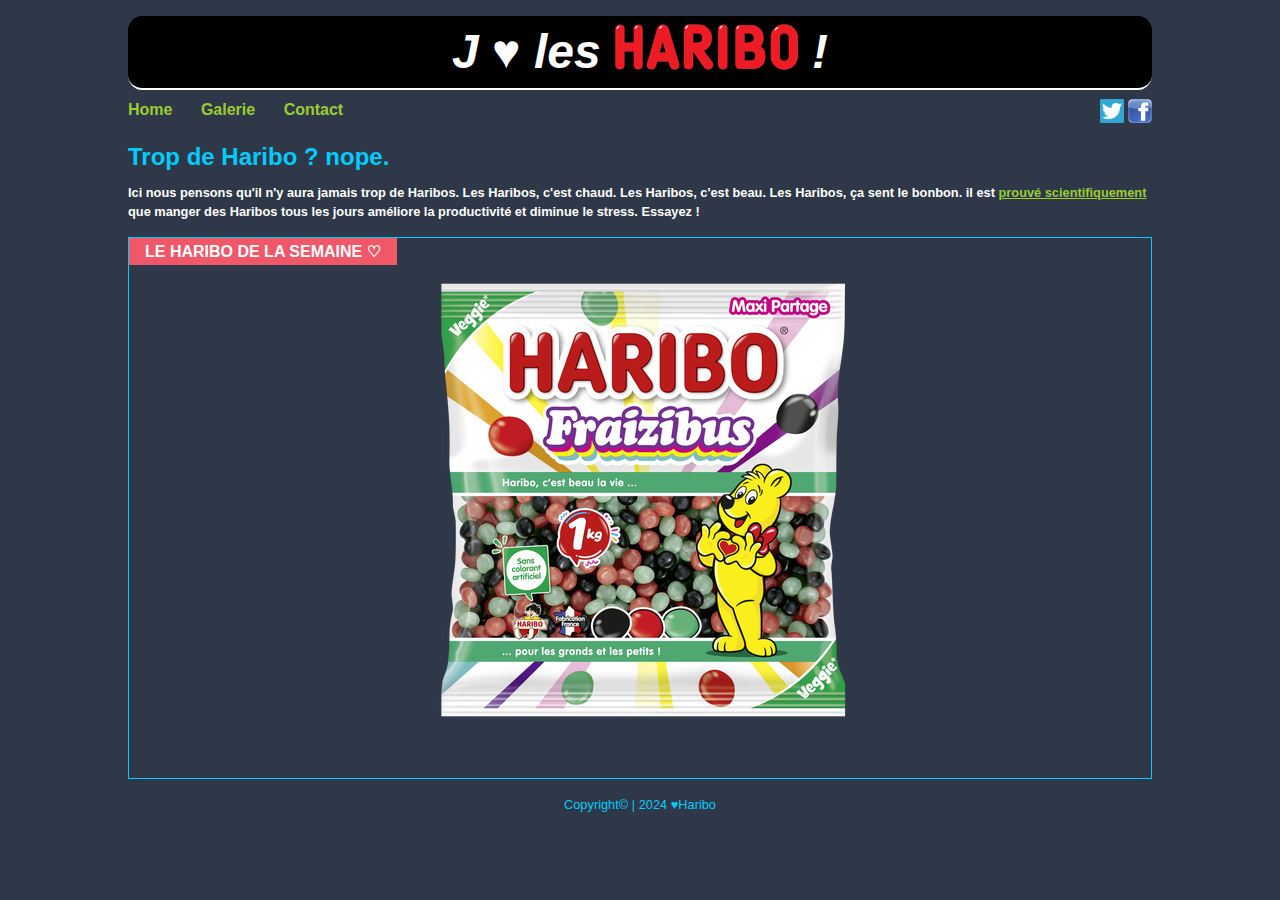
<file: html/index.html>
<!DOCTYPE html>
<html>
<head>
    <meta charset="UTF-8">
    <title>oNews</title>
    <link rel="icon" href="../images/favicon.ico"/>

    <!-- Reboot.css est un reset amélioré (avec des valeurs par défaut standardisées) https://getbootstrap.com/docs/4.1/content/reboot/ -->
    <link rel="stylesheet" href="../css/reboot.css">
    <link rel="stylesheet" href="../css/style.css">
</head>
<body>
    <header>                        
        <h1>J <span class="heart">&#9829</span> les <img src="../images/haribo-logo.png" alt=""> !</h1>
        <nav id="liens">
                <div id="navlinks">
                    <a href="index.html">Home</a>
                    <a href="galerie.html">Galerie</a>
                    <a href="contact.html">Contact</a>
                </div>
                    <div id="social_links">
                    <a href=""><img src="../images/twitter_icon.png"></a>
                    <a href=""><img src="../images/facebook_icon.png"></a>
                </div>
        </nav>
    </header>
    <main>
        <section id="presentation">
            <h2>Trop de Haribo ? nope.</h2>
            <p>Ici nous pensons qu'il n'y aura jamais trop de Haribos. Les Haribos, c'est chaud. Les Haribos, c'est beau. Les Haribos, ça sent le bonbon. il est <a href="">prouvé scientifiquement</a> que manger des Haribos tous les jours améliore la productivité et diminue le stress. Essayez !</p>
        </section>
        <section id="semaine">
            <figure class="photo_de_la_semaine">
                <img src="../images/haribo00.png" alt="">
                <figcaption>le Haribo de la semaine &#9825
                </figcaption>
            </figure>
        </section>
    </main>
    <footer>
        <p>Copyright&#169 &#124 2024 &#9829Haribo</p>
    </footer>
</body>
</html>
</file>
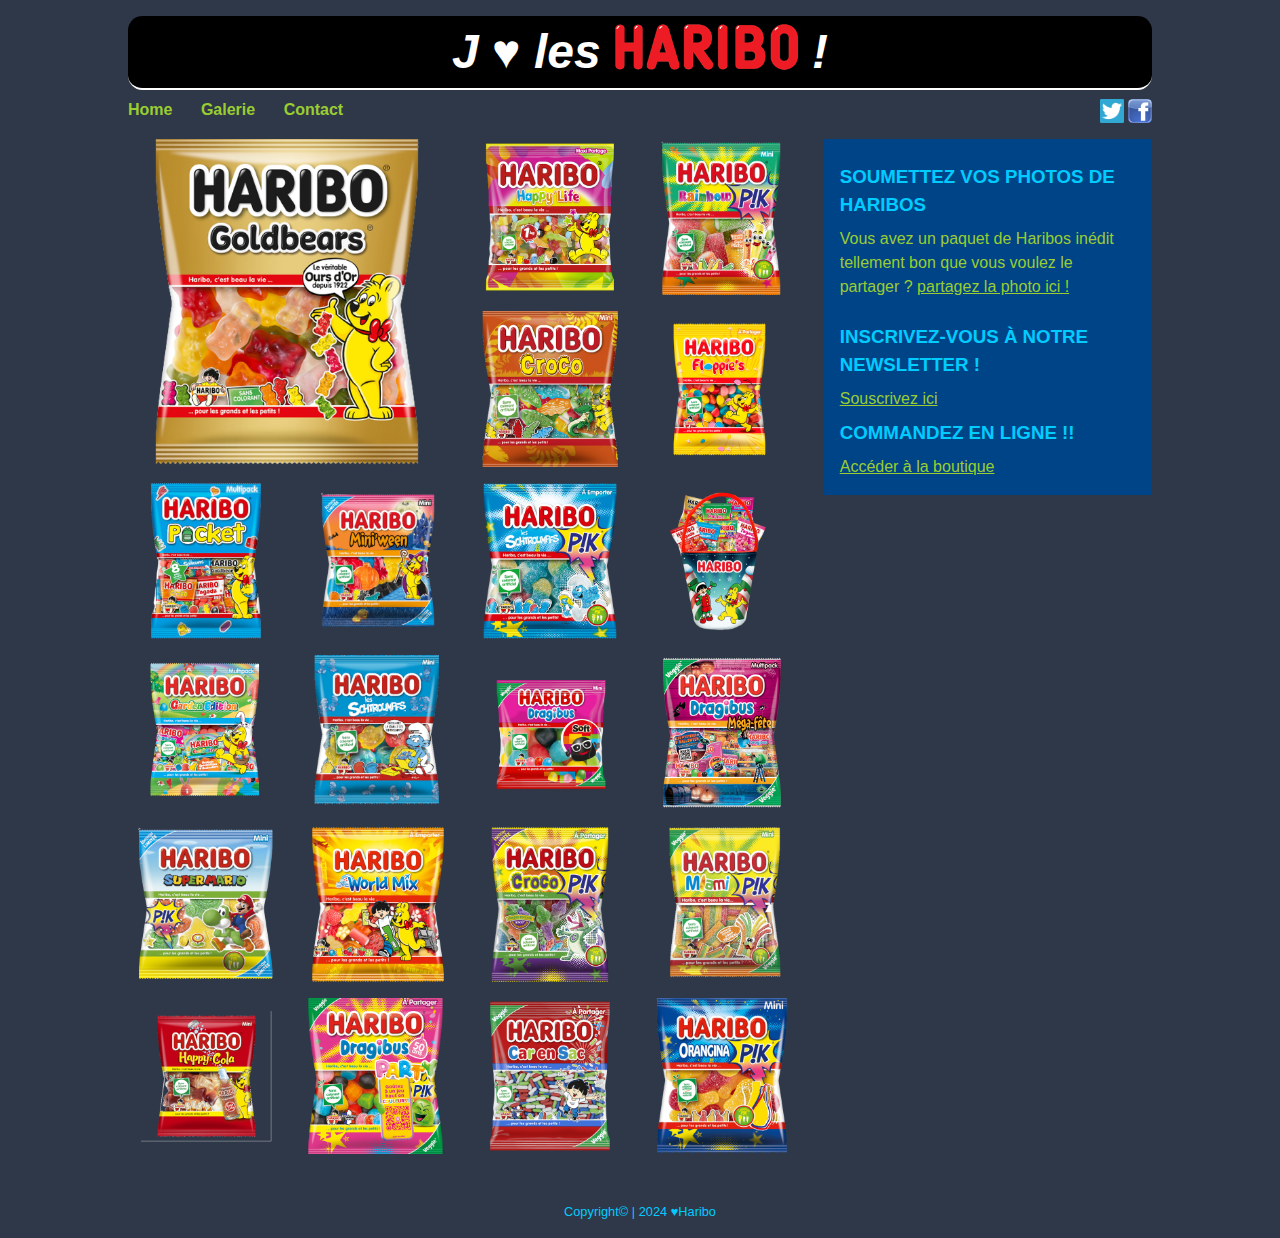
<file: html/galerie.html>
<!DOCTYPE html>
<html>
<head>
    <meta charset="UTF-8">
    <title>oNews</title>
    <link rel="icon" href="../images/favicon.ico"/>

    <!-- Reboot.css est un reset amélioré (avec des valeurs par défaut standardisées) https://getbootstrap.com/docs/4.1/content/reboot/ -->
    <link rel="stylesheet" href="../css/reboot.css">
    <link rel="stylesheet" href="../css/style.css">
</head>
<body>
    <header>                        
        <h1>J <span class="heart">&#9829</span> les <img src="../images/haribo-logo.png" alt=""> !</h1>
        <nav id="liens">
                <div id="navlinks">
                    <a href="index.html">Home</a>
                    <a href="galerie.html">Galerie</a>
                    <a href="contact.html">Contact</a>
                </div>
                    <div id="social_links">
                    <a href=""><img src="../images/twitter_icon.png"></a>
                    <a href=""><img src="../images/facebook_icon.png"></a>
                </div>
        </nav>
    </header>
    <main>
        <section id="principale">
            <div id="galerie">
                <img src="../images/haribo01.png" alt="Goldebears">
                <img src="../images/haribo02.png" alt="Happy Life">
                <img src="../images/haribo03.png" alt="Rainbow Pik">
                <img src="../images/haribo04.png" alt="Croco">
                <img src="../images/haribo05.png" alt="Floppie's">
                <img src="../images/haribo06.png" alt="Pocket">
                <img src="../images/haribo07.png" alt="MiniWeen">
                <img src="../images/haribo08.png" alt="Les Schtroumpfs Pik">
                <img src="../images/haribo09.png" alt="Spécial Noêl">
                <img src="../images/haribo10.png" alt="Garden Edition">
                <img src="../images/haribo11.png" alt="Les Schtroumpfs">
                <img src="../images/haribo12.png" alt="Dragibus">
                <img src="../images/haribo13.png" alt="Dragibus Méga-fêtes">
                <img src="../images/haribo14.png" alt="Super Mario">
                <img src="../images/haribo15.png" alt="World Mix">
                <img src="../images/haribo16.png" alt="Croco Pik">
                <img src="../images/haribo17.png" alt="Miam Pik">
                <img src="../images/haribo18.png" alt="Happy Cola">
                <img src="../images/haribo19.png" alt="Dragibus Party Pik">
                <img src="../images/haribo20.png" alt="Car en Sac">                
                <img src="../images/haribo21.png" alt="Orangina Pik">                
            </div>
            <div id="contact">
                <h3>soumettez vos photos de Haribos</h3>
                <p>Vous avez un paquet de Haribos inédit tellement bon que vous voulez le partager ? <a href="">partagez la photo ici !</a></p>
                <h3>inscrivez-vous à notre newsletter !</h3>
                <a href="">Souscrivez ici</a>
                <h3>commandez en ligne !!</h3>
                <a href="">Accéder à la boutique</a>
            </div>
        </section>
    </main>
    <footer>
        <p>Copyright&#169 &#124 2024 &#9829Haribo</p>
    </footer>
</body>
</html>
</file>
<file: css/style.css>
body{
    background-color: #2f3848;
}

header, section, footer{
    width: 80%;
    margin: 1rem auto;
}

/* Header */
h1{
    background-color: black;
    color: white;
    text-align: center;
    font-style: italic;
    font-size: 3rem;
    border-bottom: 2px solid white;
    border-radius: 0.3em;
}

header h1 img{
    height: 3rem;
    margin-bottom: 1rem;
}

header{
    position: relative;
}

header nav{
    display: flex;
    justify-content: space-between;
}


#navlinks a{
    color: yellowgreen;
    font-weight: bold;
    padding-right: 1.5em;
}

#social_links img{
    height: 1.5em;
}

/* Section présentation */

#presentation h2{
    color: #00ccff;
}

#presentation p{
    color: white;
    font-weight: bold;
    font-size: 0.8em;

}

#presentation p a{
    color: yellowgreen;
    text-decoration: underline;
}

/* Section semaine */

#semaine{
    display: flex;
    justify-content: center;
    border: #00ccff 1px solid;
    position: relative;
    padding: 2rem;
}

figure figcaption{
    top: 0em;
    left: 0em;
    background-color: #f05768;
    color: white;
    font-weight: bold;
    text-transform: uppercase;
    padding: 0.1em 1em;
    position: absolute;
    top: 0em;
    left: 0em;
}

/* Section principale */
#principale{
    display: flex;
    flex-flow: nowrap row;
    margin-bottom: 3em;
}

/* #galerie{
    display: flex;
    flex-flow: wrap row;
    width: 66%;

}

#galerie img{
    width: 25%;
    padding-right: 0.2em;
    padding-bottom: 0.2em;
} */

#galerie{
    width: 70%;
    display: grid;
    grid-template-columns: repeat(4, 1fr);
    grid-template-rows: repeat(6, auto);
    grid-gap: 1rem;
    justify-items: center;
}

#galerie img:first-child{
    grid-column: 1 / 3;
    grid-row: 1 / 3;
}

#galerie img{
    width: 100%;
}

#galerie img:hover{
    transform: scale(2);
    transition-duration:  0.5s;
}

#contact{
    display: flex;
    width: 34%;
    flex-flow: wrap column;
    background-color: #004488;
    padding: 1em;
    margin-left: 1.5em;
    height: min-content;
}

#contact h3{
    color: #00ccff;
    font-weight: bold;
    text-transform: uppercase;
    margin-top: 0.5rem;
}

#contact p{
    color: yellowgreen;
}

#contact a{
    text-decoration: underline;
    color: yellowgreen;
}

/* Footer */
footer{
    text-align: center;
    color: #00ccff;
    font-size: 0.8em;
}

@keyframes heartbeat {
    from {
      opacity: 0; 
      font-size: 2rem;
    }
    to {
      opacity: 1;
      font-size: 3rem;
    }
  }
  
  .heart {
    animation-name: heartbeat;
    animation-duration: 0.5s;
    animation-iteration-count: infinite;
    animation-direction: alternate;
  }
</file>
<file: css/reboot.css>
/*

Reboot

Normalization of HTML elements, manually forked from Normalize.css to remove styles targeting irrelevant browsers while applying new styles.

Normalize is licensed MIT. https://github.com/necolas/normalize.css

* Bootstrap v4.0.0-beta (https://getbootstrap.com)
 * Copyright 2011-2017 The Bootstrap Authors
 * Copyright 2011-2017 Twitter, Inc.
 * Licensed under MIT (https://github.com/twbs/bootstrap/blob/master/LICENSE)

*/

/*

Document

1. Change from `box-sizing: content-box` so that `width` is not affected by `padding` or `border`.

2. Change the default font family in all browsers.

3. Correct the line height in all browsers.

4. Prevent adjustments of font size after orientation changes in IE on Windows Phone and in iOS.

5. Setting @viewport causes scrollbars to overlap content in IE11 and Edge, so we force a non-overlapping, non-auto-hiding scrollbar to counteract.

6. Change the default tap highlight to be completely transparent in iOS.

*/


*,
*::before,
*::after {
  box-sizing: border-box; /* 1 */
}

html {
  font-family: sans-serif; /* 2 */
  line-height: 1.15; /* 3 */
  -webkit-text-size-adjust: 100%; /* 4 */
  -ms-text-size-adjust: 100%; /* 4 */
  -ms-overflow-style: scrollbar; /* 5 */
  -webkit-tap-highlight-color: transparent; /* 6 */
}

/* IE10+ doesn't honor `<meta name="viewport">` in some cases. */
@-ms-viewport {
  width: device-width;
}

/* Shim for "new" HTML5 structural elements to display correctly (IE10, older browsers) */
article, aside, dialog, figcaption, figure, footer, header, hgroup, main, nav, section {
  display: block;
}

/*
Body

1. Remove the margin in all browsers.
2. As a best practice, apply a default `background-color`.
3. Set an explicit initial text-align value so that we can later use the `inherit` value on things like `<th>` elements.
*/
body {
  margin: 0; /* 1 */
  font-family: -apple-system, BlinkMacSystemFont, "Segoe UI", Roboto, "Helvetica Neue", Arial, sans-serif, "Apple Color Emoji", "Segoe UI Emoji", "Segoe UI Symbol";
  font-size: 1rem;
  font-weight: normal;
  line-height: 1.5;
  color: #212529;
  text-align: left; /* 3 */
  background-color: #fff; /* 2 */
}

/*
Suppress the focus outline on elements that cannot be accessed via keyboard.
This prevents an unwanted focus outline from appearing around elements that might still respond to pointer events.

Credit: https://github.com/suitcss/base
*/
[tabindex="-1"]:focus {
  outline: none !important;
}

/*
Content grouping

1. Add the correct box sizing in Firefox.
2. Show the overflow in Edge and IE.
*/
hr {
  box-sizing: content-box; /* 1 */
  height: 0; /* 1 */
  overflow: visible; /* 2 */
}

/*
Typography
*/

/*
Remove top margins from headings
By default, `<h1>`-`<h6>` all receive top and bottom margins. We nuke the top margin for easier control within type scales as it avoids margin collapsing.
*/
h1, h2, h3, h4, h5, h6 {
  margin-top: 0;
  margin-bottom: .5rem;
}

/*
Reset margins on paragraphs

Similarly, the top margin on `<p>`s get reset. However, we also reset the bottom margin to use `rem` units instead of `em`.
*/
p {
  margin-top: 0;
  margin-bottom: 1rem;
}

/*
Abbreviations

1. Remove the bottom border in Firefox 39-.
2. Add the correct text decoration in Chrome, Edge, IE, Opera, and Safari.
3. Add explicit cursor to indicate changed behavior.
4. Duplicate behavior to the data-* attribute for our tooltip plugin
*/
abbr[title],
abbr[data-original-title] { /* 4 */
  text-decoration: underline; /* 2 */
  -webkit-text-decoration: underline dotted; /* 2 */
          text-decoration: underline dotted; /* 2 */
  cursor: help; /* 3 */
  border-bottom: 0; /* 1 */
}

address {
  margin-bottom: 1rem;
  font-style: normal;
  line-height: inherit;
}

ol,
ul,
dl {
  margin-top: 0;
  margin-bottom: 1rem;
}

ol ol,
ul ul,
ol ul,
ul ol {
  margin-bottom: 0;
}

dt {
  font-weight: bold;
}

dd {
  margin-bottom: .5rem;
  margin-left: 0; /* Undo browser default */
}

blockquote {
  margin: 0 0 1rem;
}

dfn {
  font-style: italic; /* Add the correct font style in Android 4.3- */
}

b,
strong {
  font-weight: bolder; /* Add the correct font weight in Chrome, Edge, and Safari */
}

small {
  font-size: 80%; /* Add the correct font size in all browsers */
}

sub,
sup {
  position: relative;
  font-size: 75%;
  line-height: 0;
  vertical-align: baseline;
}

sub {
  bottom: -.25em;
}

sup {
  top: -.5em;
}

/*

Links

*/

a {
  color: #007bff;
  text-decoration: none;
  background-color: transparent; /* Remove the gray background on active links in IE 10. */
  -webkit-text-decoration-skip: objects; /* Remove gaps in links underline in iOS 8+ and Safari 8+. */
}

a:hover {
  color: #0056b3;
  text-decoration: underline;
}

/*
And undo these styles for placeholder links/named anchors (without href) which have not been made explicitly keyboard-focusable (without tabindex). It would be more straightforward to just use a[href] in previous block, but that causes specificity issues in many other styles that are too complex to fix.

See https://github.com/twbs/bootstrap/issues/19402
*/

a:not([href]):not([tabindex]) {
  color: inherit;
  text-decoration: none;
}

a:not([href]):not([tabindex]):focus, a:not([href]):not([tabindex]):hover {
  color: inherit;
  text-decoration: none;
}

a:not([href]):not([tabindex]):focus {
  outline: 0;
}

/*

Code

*/

pre,
code,
kbd,
samp {
  font-family: monospace, monospace; /* Correct the inheritance and scaling of font size in all browsers. */
  font-size: 1em; /* Correct the odd `em` font sizing in all browsers. */
}

pre {
  /* Remove browser default top margin */
  margin-top: 0;
  /* Reset browser default of `1em` to use `rem`s */
  margin-bottom: 1rem;
  /* Don't allow content to break outside */
  overflow: auto;
  /* We have @viewport set which causes scrollbars to overlap content in IE11 and Edge, so we force a non-overlapping, non-auto-hiding scrollbar to counteract. */
  -ms-overflow-style: scrollbar;
}

/*

Figures

*/

figure {
  /* Apply a consistent margin strategy (matches our type styles). */
  margin: 0 0 1rem;
}

/*

Images and content

*/


img {
  vertical-align: middle;
  border-style: none; /* Remove the border on images inside links in IE 10-. */
  max-width: 100%; /* --- */
}

svg:not(:root) {
  overflow: hidden; /* Hide the overflow in IE */
}

/*
Avoid 300ms click delay on touch devices that support the `touch-action` CSS property.

In particular, unlike most other browsers, IE11+Edge on Windows 10 on touch devices and IE Mobile 10-11 DON'T remove the click delay when `<meta name="viewport" content="width=device-width">` is present. However, they DO support removing the click delay via `touch-action: manipulation`.

See:

* https://getbootstrap.com/docs/4.0/content/reboot/#click-delay-optimization-for-touch

* https://caniuse.com/#feat=css-touch-action

*  https://patrickhlauke.github.io/touch/tests/results/#suppressing-300ms-delay
*/

a,
area,
button,
[role="button"],
input:not([type=range]),
label,
select,
summary,
textarea {
  -ms-touch-action: manipulation;
      touch-action: manipulation;
}

/*

Tables

*/

table {
  border-collapse: collapse; /* Prevent double borders */
}

caption {
  padding-top: 0.75rem;
  padding-bottom: 0.75rem;
  color: #868e96;
  text-align: left;
  caption-side: bottom;
}

th {
  /* Matches default `<td>` alignment by inheriting from the `<body>`, or the closest parent with a set `text-align`. */
  text-align: inherit;
}

/*

Forms

*/

label {
  /* Allow labels to use `margin` for spacing. */
  display: inline-block;
  margin-bottom: .5rem;
}

/*
Remove the default `border-radius` that macOS Chrome adds.

Details at https://github.com/twbs/bootstrap/issues/24093
*/
button {
  border-radius: 0;
}

/*
Work around a Firefox/IE bug where the transparent `button` background results in a loss of the default `button` focus styles.

Credit: https://github.com/suitcss/base/
*/
button:focus {
  outline: 1px dotted;
  outline: 5px auto -webkit-focus-ring-color;
}

input,
button,
select,
optgroup,
textarea {
  margin: 0; /* Remove the margin in Firefox and Safari */
  font-family: inherit;
  font-size: inherit;
  line-height: inherit;
}

button,
input {
  overflow: visible; /* Show the overflow in Edge */
}

button,
select {
  text-transform: none; /* Remove the inheritance of text transform in Firefox */
}

/*
1. Prevent a WebKit bug where (2) destroys native `audio` and `video` controls in Android 4.
2. Correct the inability to style clickable types in iOS and Safari.
*/
button,
html [type="button"],
[type="reset"],
[type="submit"] {
  -webkit-appearance: button;
}

/*
Remove inner border and padding from Firefox, but don't restore the outline like Normalize.
*/
button::-moz-focus-inner,
[type="button"]::-moz-focus-inner,
[type="reset"]::-moz-focus-inner,
[type="submit"]::-moz-focus-inner {
  padding: 0;
  border-style: none;
}

input[type="radio"],
input[type="checkbox"] {
  box-sizing: border-box; /* 1. Add the correct box sizing in IE 10- */
  padding: 0; /* 2. Remove the padding in IE 10- */
}

input[type="date"],
input[type="time"],
input[type="datetime-local"],
input[type="month"] {
  /*
  Remove the default appearance of temporal inputs to avoid a Mobile Safari bug where setting a custom line-height prevents text from being vertically centered within the input.

  See https://bugs.webkit.org/show_bug.cgi?id=139848
  and https://github.com/twbs/bootstrap/issues/11266
  */
  -webkit-appearance: listbox;
}

textarea {
  overflow: auto; /* Remove the default vertical scrollbar in IE. */
  /* Textareas should really only resize vertically so they don't break their (horizontal) containers. */
  resize: vertical;
}

fieldset {
  /*
  Browsers set a default `min-width: min-content;` on fieldsets, unlike e.g. `<div>`s, which have `min-width: 0;` by default. So we reset that to ensure fieldsets behave more like a standard block element.

  See https://github.com/twbs/bootstrap/issues/12359
  and https://html.spec.whatwg.org/multipage/#the-fieldset-and-legend-elements
  */
  min-width: 0;
  /* Reset the default outline behavior of fieldsets so they don't affect page layout. */
  padding: 0;
  margin: 0;
  border: 0;
}

/*
1. Correct the text wrapping in Edge and IE.
2. Correct the color inheritance from `fieldset` elements in IE.
*/
legend {
  display: block;
  width: 100%;
  max-width: 100%; /* 1 */
  padding: 0;
  margin-bottom: .5rem;
  font-size: 1.5rem;
  line-height: inherit;
  color: inherit; /* 2 */
  white-space: normal; /* 1 */
}

progress {
  vertical-align: baseline; /* Add the correct vertical alignment in Chrome, Firefox, and Opera. */
}

/*
Correct the cursor style of increment and decrement buttons in Chrome.
*/
[type="number"]::-webkit-inner-spin-button,
[type="number"]::-webkit-outer-spin-button {
  height: auto;
}

[type="search"] {
  /*
  This overrides the extra rounded corners on search inputs in iOS so that our `.form-control` class can properly style them. Note that this cannot simply be added to `.form-control` as it's not specific enough.

  For details, see https://github.com/twbs/bootstrap/issues/11586.
  */
  outline-offset: -2px;
  -webkit-appearance: none;
}

/*
Remove the inner padding and cancel buttons in Chrome and Safari on macOS.
*/

[type="search"]::-webkit-search-cancel-button,
[type="search"]::-webkit-search-decoration {
  -webkit-appearance: none;
}

/*
1. Correct the inability to style clickable types in iOS and Safari.
2. Change font properties to `inherit` in Safari.
*/

::-webkit-file-upload-button {
  font: inherit;
  -webkit-appearance: button;
}

/*
Correct element displays
*/

output {
  display: inline-block;
}

summary {
  display: list-item; /* Add the correct display in all browsers */
}

template {
  display: none; /* Add the correct display in IE */
}

/*
Always hide an element with the `hidden` HTML attribute (from PureCSS).
Needed for proper display in IE 10-.
*/
[hidden] {
  display: none !important;
}
</file>
